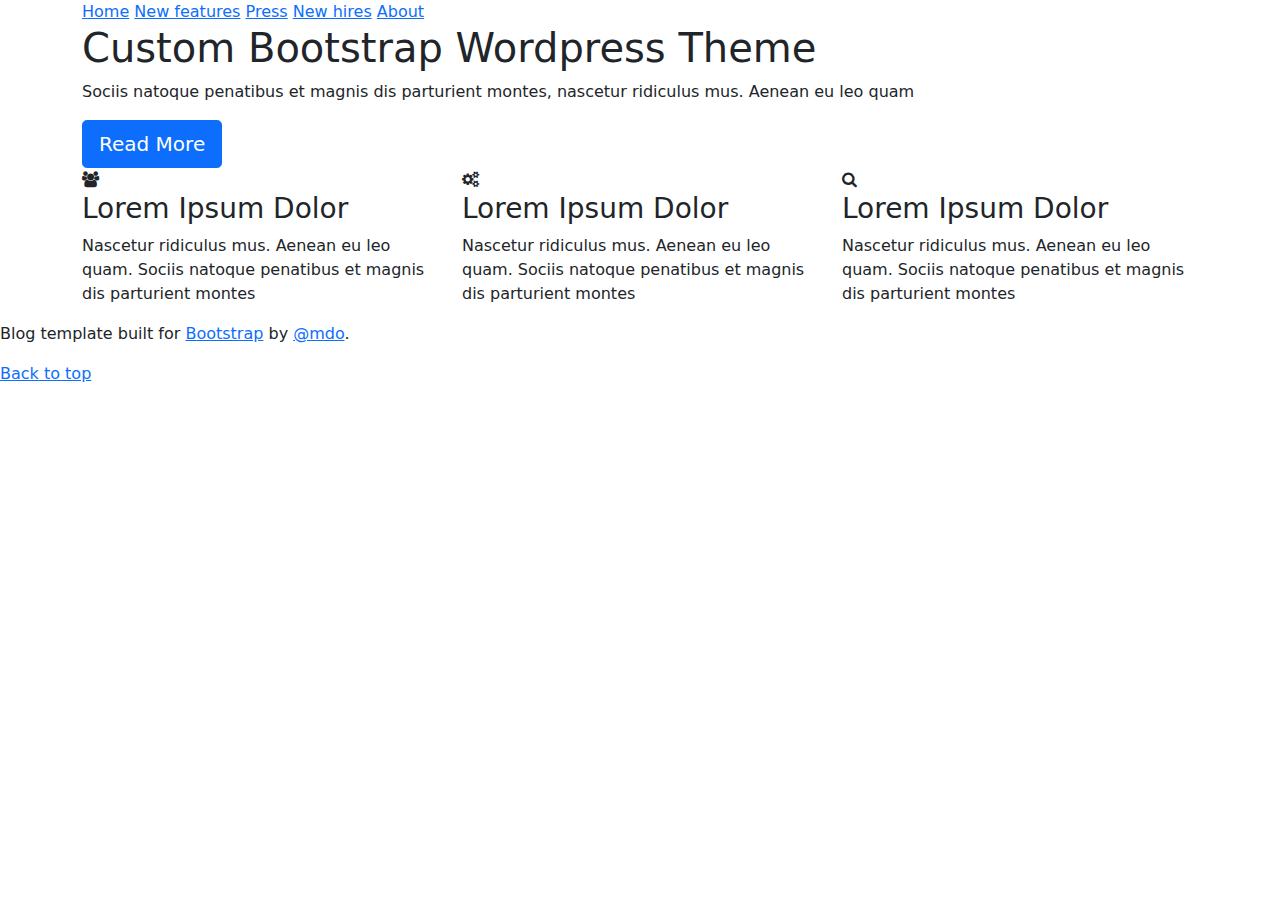
<file: font.html>
<!DOCTYPE html>
<html lang="en">

<head>
    <meta charset="utf-8">
    <meta http-equiv="X-UA-Compatible" content="IE=edge">
    <meta name="viewport" content="width=device-width, initial-scale=1">
    <!-- The above 3 meta tags *must* come first in the head; any other head content must come *after* these tags -->
    <meta name="description" content="">
    <meta name="author" content="">
    <link rel="icon" href="../../favicon.ico">
    <title>Blog Template for Bootstrap</title>
    <!-- Bootstrap core CSS -->
    <link href="css/bootstrap.css" rel="stylesheet">
    <!-- Custom styles for this template -->
    <link href="css/style.css" rel="stylesheet">
    <!-- Font Awesome -->
    <link href="https://maxcdn.bootstrapcdn.com/font-awesome/4.6.3/css/font-awesome.min.css" rel="stylesheet">
</head>

<body>
    <div class="blog-masthead">
        <div class="container">
            <nav class="blog-nav">
                <a class="blog-nav-item active" href="#">Home</a>
                <a class="blog-nav-item" href="#">New features</a>
                <a class="blog-nav-item" href="#">Press</a>
                <a class="blog-nav-item" href="#">New hires</a>
                <a class="blog-nav-item" href="#">About</a>
            </nav>
        </div>
    </div>

    <section class="showcase">
        <div class="container">
            <h1>Custom Bootstrap Wordpress Theme</h1>
            <p>Sociis natoque penatibus et magnis dis parturient montes, nascetur ridiculus mus. Aenean eu leo quam</p>
            <a class="btn btn-primary btn-lg">Read More</a>
        </div>
    </section>

    <section class="boxes">
        <div class="container">
            <div class="row">
                <div class="col-md-4">
                    <div class="box">
                        <i class="fa fa-users" aria-hidden="true"></i>
                        <h3>Lorem Ipsum Dolor</h3>
                        <p>Nascetur ridiculus mus. Aenean eu leo quam. Sociis natoque penatibus et magnis dis parturient montes</p>
                    </div>
                </div>

                <div class="col-md-4">
                    <div class="box">
                        <i class="fa fa-gears" aria-hidden="true"></i>
                        <h3>Lorem Ipsum Dolor</h3>
                        <p>Nascetur ridiculus mus. Aenean eu leo quam. Sociis natoque penatibus et magnis dis parturient montes</p>
                    </div>
                </div>

                <div class="col-md-4">
                    <div class="box">
                        <i class="fa fa-search" aria-hidden="true"></i>
                        <h3>Lorem Ipsum Dolor</h3>
                        <p>Nascetur ridiculus mus. Aenean eu leo quam. Sociis natoque penatibus et magnis dis parturient montes</p>
                    </div>
                </div>
            </div>
        </div>
    </section>


    <footer class="blog-footer">
        <p>Blog template built for <a href="http://getbootstrap.com">Bootstrap</a> by <a href="https://twitter.com/mdo">@mdo</a>.</p>
        <p>
            <a href="#">Back to top</a>
        </p>
    </footer>


    <script src="https://ajax.googleapis.com/ajax/libs/jquery/1.11.3/jquery.min.js"></script>
    <script src="js/bootstrap.js"></script>
</body>

</html>
</file>
<file: css/style.css>
.brandName{
    margin: 0;
    padding: 0;
    font-size: 1.8rem;
    font-weight: 200;
    color: aliceblue;
}
</file>
